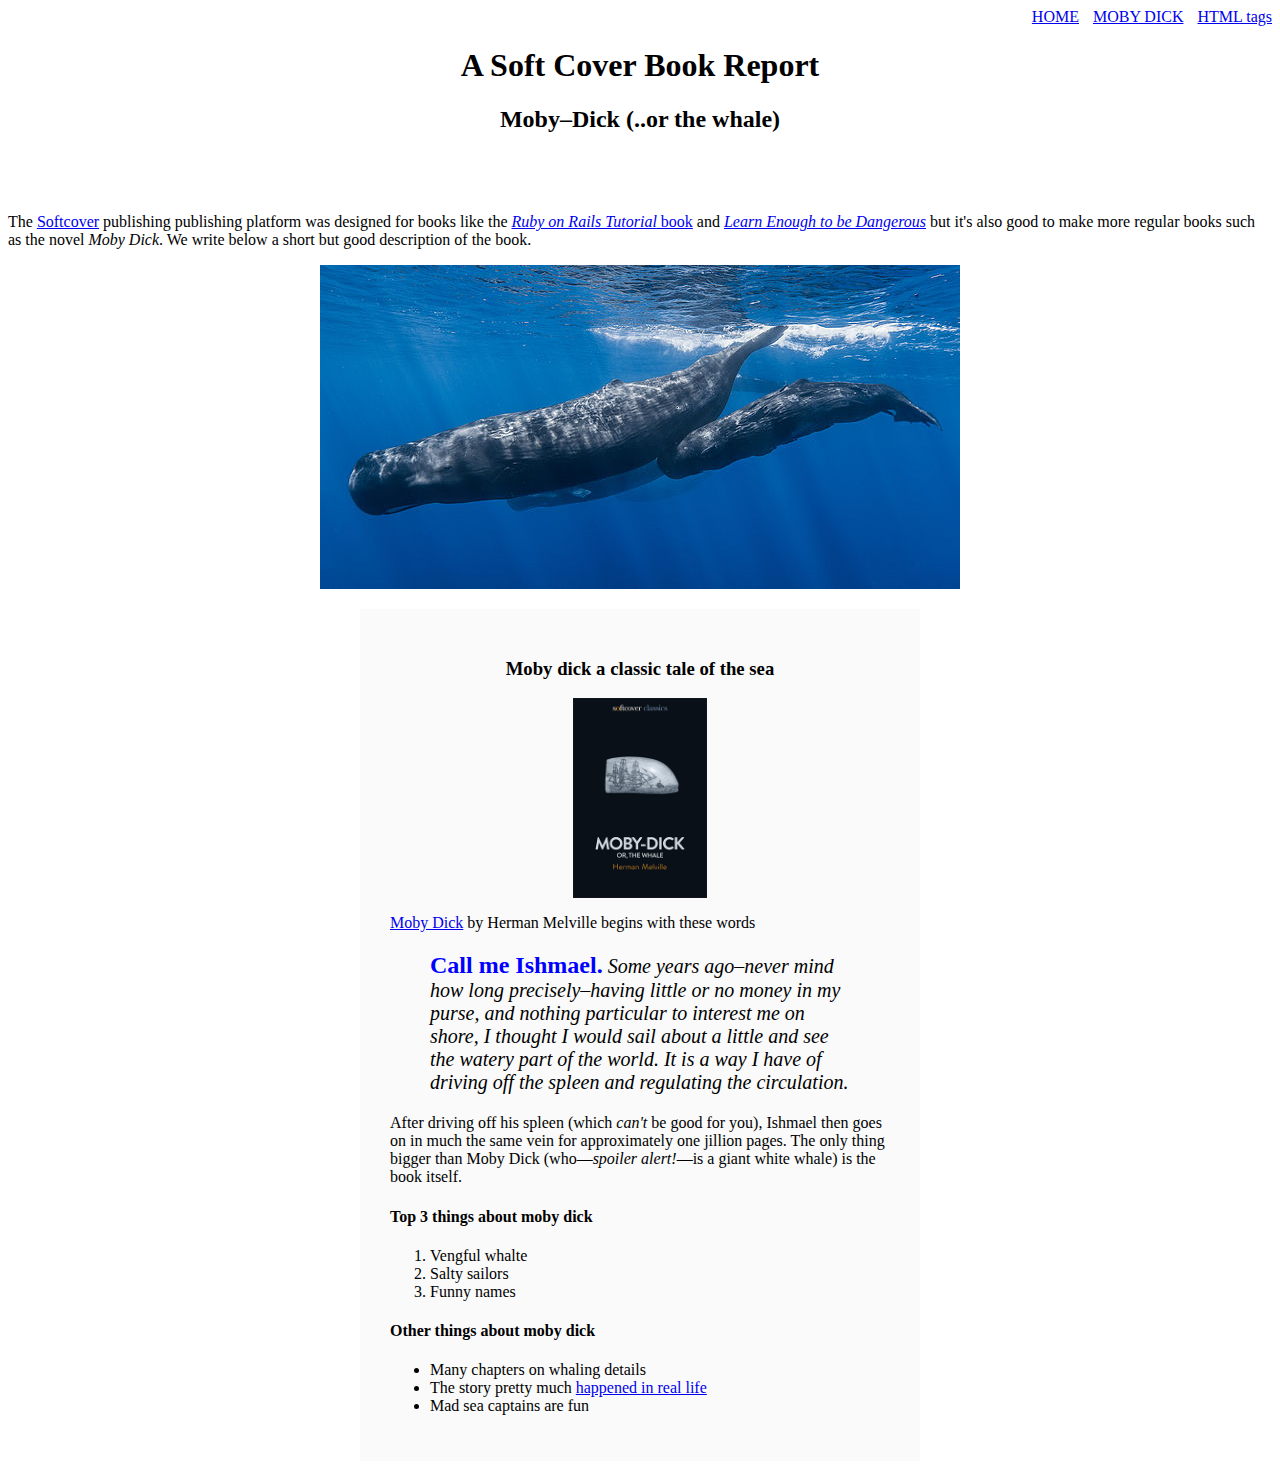
<file: moby_dick.html>
<!DOCTYPE html>
<html lang="en" dir="ltr">
  <head>
    <meta charset="utf-8">
    <title>Moby Dick</title>
    <link rel="stylesheet" href="css/main.css">
  </head>
  <body>

      <div id=main-nav class=nav-menu>
        <a href="index.html">HOME</a>
        <a href="moby_dick.html" class=nav-spacing>MOBY DICK</a>
        <a href="tags.html" class=nav-spacing>HTML tags</a>
      </div>


    <!-- This is a comment  -->
    <header style="text-align: center; margin:0 0 80px">
      <h1>A Soft Cover Book Report</h1>
      <h2>Moby&ndash;Dick (..or the whale)</h2>
    </header>


    <div>
      <p>
        The <a href="https://www.softcover.io/">Softcover</a> publishing publishing platform was designed for books like the
        <a href="https://railstutorial.org/book"><em>Ruby on Rails Tutorial</em> book</a> and <a href="https://learnenough.com/html"><em>Learn Enough to be Dangerous</em></a> but it's also good to make more regular books such as the novel <em>Moby Dick</em>. We write below a short but good description of the book.

      </p>
    </div>

      <img src="images/sperm_whales.jpg" alt="WHALE PHOTO"
      style="display:block; margin:0 auto">
      <!-- </a> -->



    <div style="width: 500px; background: #fafafa; margin:20px auto; padding: 30px">
      <h3 style="text-align:center">Moby dick a classic tale of the sea</h3>

        <!-- PHOTO 2 -->
      <!-- <img src="images/moby_dick.png" alt="book cover" height="200px"
      style="float:left; margin: 0 40px 0 0 ; "> -->
      <img src="images/moby_dick.png" alt="book cover"
      height="200px"
      style="display:block;  margin:0 auto; ">

      <p>

      <a href="https://www.softcover.io/read/6070fb03/moby-dick"
        target="_blank", rel="noopenr" style="text-align:center">Moby Dick</a> by Herman Melville begins with these words
      </p>
       <blockquote style="font-style: italic; font-size: 20px;">
        <p>
          <span style="font-style: normal; font-size: 24px; font-weight: bold;
          color: blue">Call me Ishmael.</span> Some years ago–never mind how long
          precisely–having little or no money in my purse, and nothing
          particular to interest me on shore, I thought I would sail about a
          little and see the watery part of the world. It is a way I have of
          driving off the spleen and regulating the circulation.
        </p>

      </blockquote>
      <p>
        After driving off his spleen (which <em>can't</em> be good for you),
        Ishmael then goes on in much the same vein for approximately one
        jillion pages. The only thing bigger than Moby Dick (who—<em>spoiler
        alert!</em>—is a giant white whale) is the book itself.
      </p>


    <h4>Top 3 things about moby dick</h4>
    <ol>
      <li>Vengful whalte</li>
      <li>Salty sailors</li>
      <li>Funny names</li>
    </ol>

    <h4>Other things about moby dick</h4>
    <ul>
      <li>Many chapters on whaling details</li>
      <li>The story pretty much <a href="https://en.wikipedia.org/wiki/Essex_(whaleship)" target="_blank", rel="noopener">happened in real life</a></li>
      <li>Mad sea captains are fun</li>
    </ul>

  </div>
  </body>
</html>
</file>
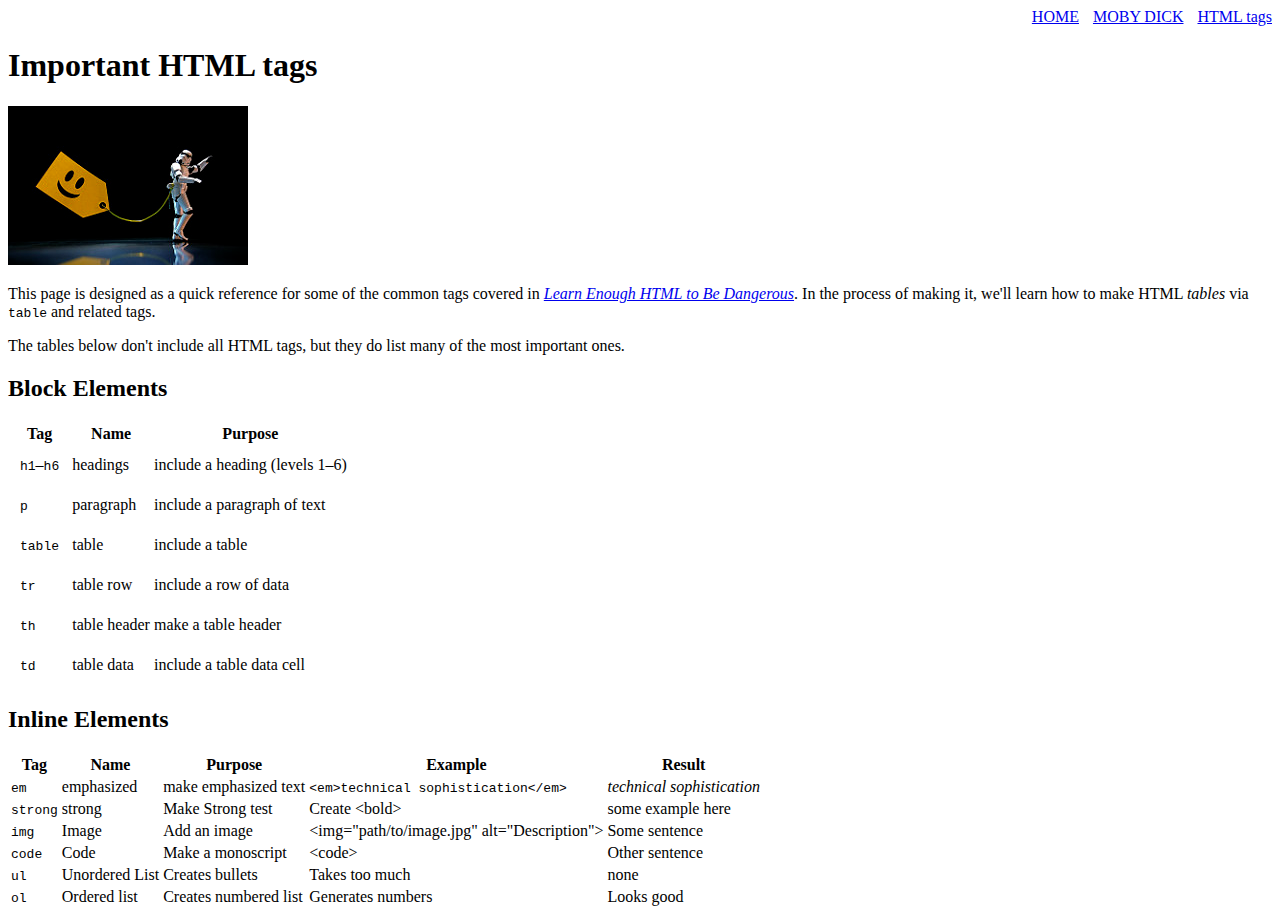
<file: tags.html>
<!DOCTYPE html>
<html lang="en">
  <head>
    <title>HTML Tags</title>
    <meta charset="utf-8">
    <link rel="stylesheet" href="css/main.css">
  </head>
  <body>

      <div id=main-nav class=nav-menu>
        <a href="index.html">HOME</a>
        <a href="moby_dick.html" class=nav-spacing>MOBY DICK</a>
        <a href="tags.html" class=nav-spacing>HTML tags</a>
      </div>

    <h1>Important HTML tags</h1>

    <img src="images/storm_trooper_tagged.jpg" alt="Tagged Storm Trooper">

    <p>
      This page is designed as a quick reference for some of the common tags
      covered in <a href="https://learnenough.com/html"><em>Learn
      Enough HTML to Be Dangerous</em></a>. In the process of making it, we'll
      learn how to make HTML <em>tables</em> via <code>table</code> and
      related tags.
    </p>

    <p>
      The tables below don't include all HTML tags, but they do list many of
      the most important ones.
    </p>


    <h2>Block Elements</h2>

    <table>
      <tr>
        <th>Tag</th>
        <th>Name</th>
        <th>Purpose</th>
      </tr>
      <tr>
        <td style="padding: 10px;"><code>h1</code>&ndash;<code>h6</code></td>
        <td>headings</td>
        <td>include a heading (levels 1&ndash;6)</td>
      </tr>
      <tr>
        <td style="padding: 10px;"><code>p</code></td>
        <td>paragraph</td>
        <td>include a paragraph of text</td>
      </tr>
      <tr>
        <td style="padding: 10px;"><code>table</code></td>
        <td>table</td>
        <td>include a table</td>
      </tr>
      <tr>
        <td style="padding: 10px;"><code>tr</code></td>
        <td>table row</td>
        <td>include a row of data</td>
      </tr>
      <tr>
        <td style="padding: 10px;"><code>th</code></td>
        <td>table header</td>
        <td>make a table header</td>
      </tr>
      <tr>
        <td style="padding: 10px;"><code>td</code></td>
        <td>table data</td>
        <td>include a table data cell</td>
      </tr>
    </table>



    <h2>Inline Elements</h2>

   <table>
     <tr>
       <th>Tag</th>
       <th>Name</th>
       <th>Purpose</th>
       <th>Example</th>
       <th>Result</th>
     </tr>
     <tr>
       <td><code>em</code></td>
       <td>emphasized</td>
       <td>make emphasized text</td>
       <td><code>&lt;em&gt;technical sophistication&lt;/em&gt;</code></td>
       <td><em>technical sophistication</em></td>
     </tr>

     <tr>
       <td><code>strong</code></td>
       <td>strong</td>
       <td>Make Strong test</td>
       <td>Create &ltbold&gt</td>
       <td>some example here</td>
     </tr>
    <tr>
      <td><code>img</code></td>
      <td>Image</td>
      <td>Add an image</td>
      <td>&ltimg="path/to/image.jpg" alt="Description"&gt</td>
      <td>Some sentence</td>
    </tr>
    <tr>
      <td><code>code</code></td>
      <td>Code</td>
      <td>Make a monoscript</td>
      <td>&ltcode&gt</td>
      <td>Other sentence</td>
    </tr>
    <tr>
      <td><code>ul</code></td>
      <td>Unordered List</td>
      <td>Creates bullets</td>
      <td>Takes too much</td>
      <td>none</td>
    </tr>

    <tr>
      <td> <code>ol</code> </td>
      <td>Ordered list</td>
      <td>Creates numbered list</td>
      <td>Generates numbers</td>
      <td>Looks good</td>
    </tr>



   </table>
    </table>
  </body>
</html>
</file>
<file: css/main.css>
.nav-menu {
  text-align: right;
}
.nav-spacing {
  margin:0 0 0 10px;
}
.image-link {
  text-decoration: none;
}
</file>
